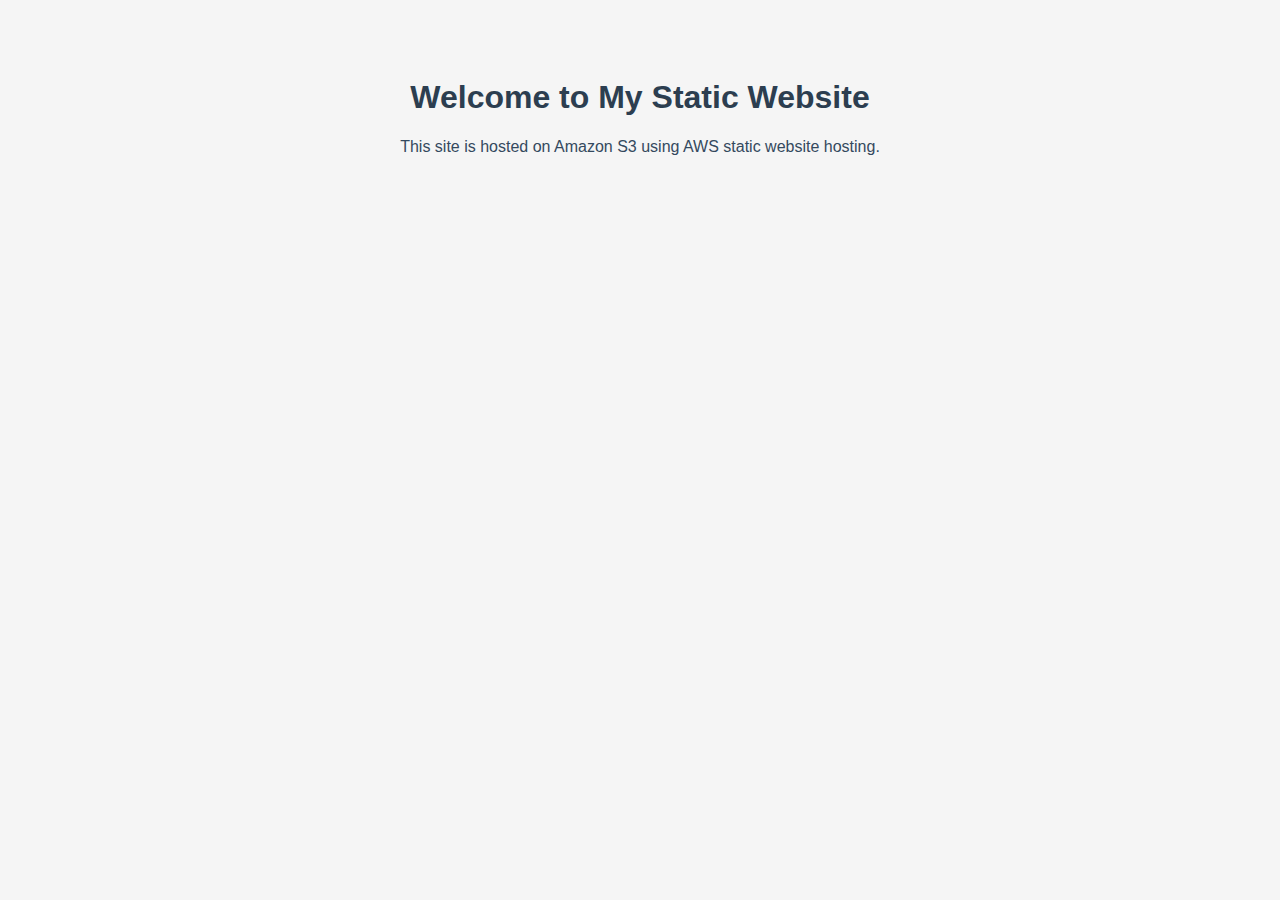
<file: index.html>
<!DOCTYPE html>
<html lang="en">
<head>
  <meta charset="UTF-8">
  <title>My AWS Static Website</title>
  <link rel="stylesheet" href="style.css">
</head>
<body>
  <h1>Welcome to My Static Website</h1>
  <p>This site is hosted on Amazon S3 using AWS static website hosting.</p>
</body>
</html>
</file>
<file: style.css>
body {
  font-family: Arial, sans-serif;
  text-align: center;
  padding-top: 50px;
  background-color: #f5f5f5;
}

h1 {
  color: #2c3e50;
}

p {
  color: #34495e;
}
</file>
